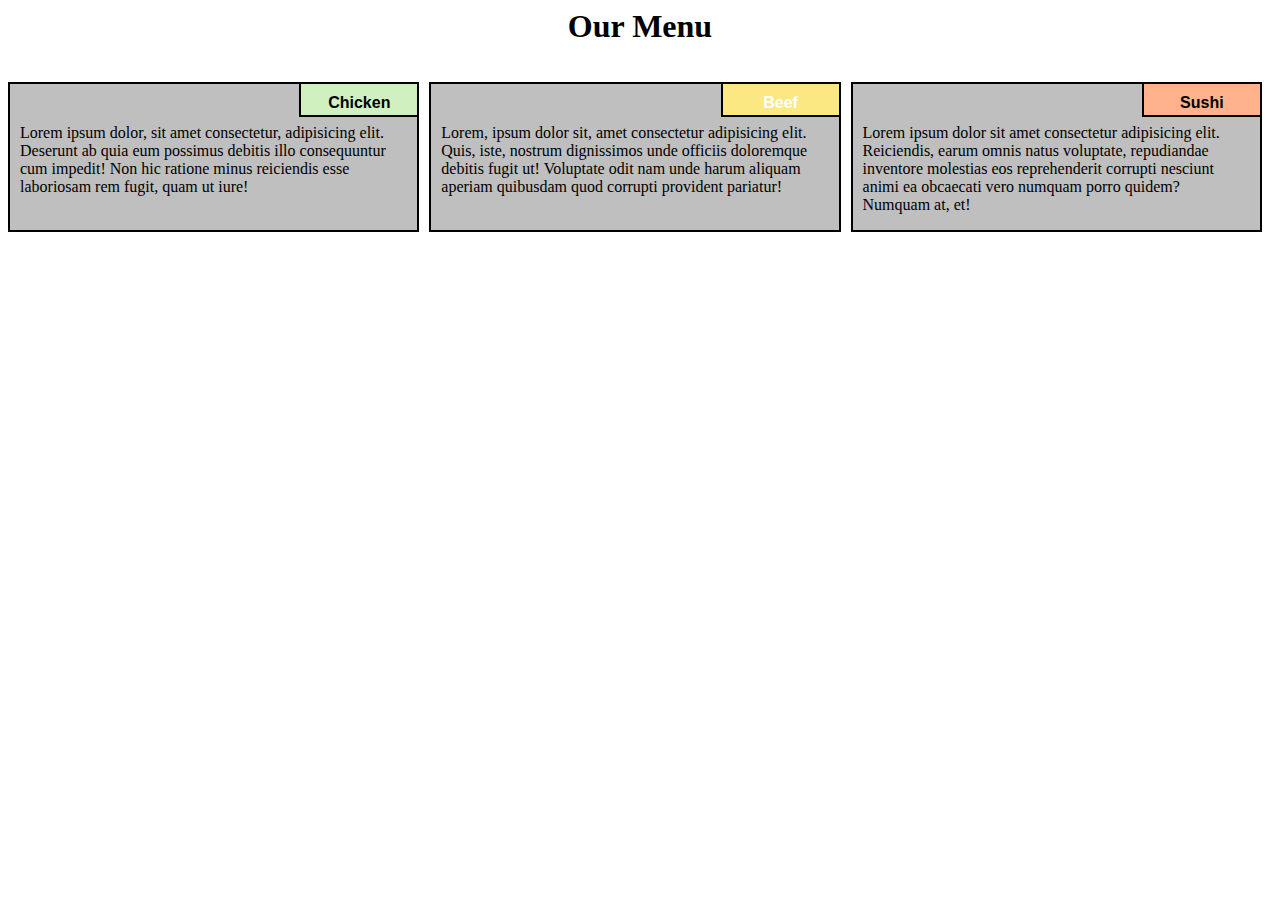
<file: coursera test 2/index.html>
<html lang="en">
<head>
	<meta charset="UTF-8">
	<meta name="viewport" content="width=device-width, initial-scale=1.0">
	 <link rel="stylesheet" href="css/style.css">
	<title>Responsive Layout</title>



</head>
<body>
	<div class="row">
	<h1>Our Menu</h1>
  <div class="col-lg-4 col-md-6 col-sm-12" id="container">
    <p>Lorem ipsum dolor, sit amet consectetur, adipisicing elit. Deserunt ab quia eum possimus debitis illo consequuntur cum impedit! Non hic ratione minus reiciendis esse laboriosam rem fugit, quam ut iure!</p>
  	<p id="p1">Chicken</p>

  	</div>

  

  <div class="col-lg-4 col-md-6 col-sm-12" id="container"><p>Lorem, ipsum dolor sit, amet consectetur adipisicing elit. Quis, iste, nostrum dignissimos unde officiis doloremque debitis fugit ut! Voluptate odit nam unde harum aliquam aperiam quibusdam quod corrupti provident pariatur!</p>

  	<p id="p2">Beef</p>

  </div>

  <div class="col-lg-4 col-md-12 col-sm-12" id="container"><p>Lorem ipsum dolor sit amet consectetur adipisicing elit. Reiciendis, earum omnis natus voluptate, repudiandae inventore molestias eos reprehenderit corrupti nesciunt animi ea obcaecati vero numquam porro quidem? Numquam at, et!</p>

  	<p  id="p3">Sushi</p>

  </div>

	</div>	

</body>
</html>
</file>
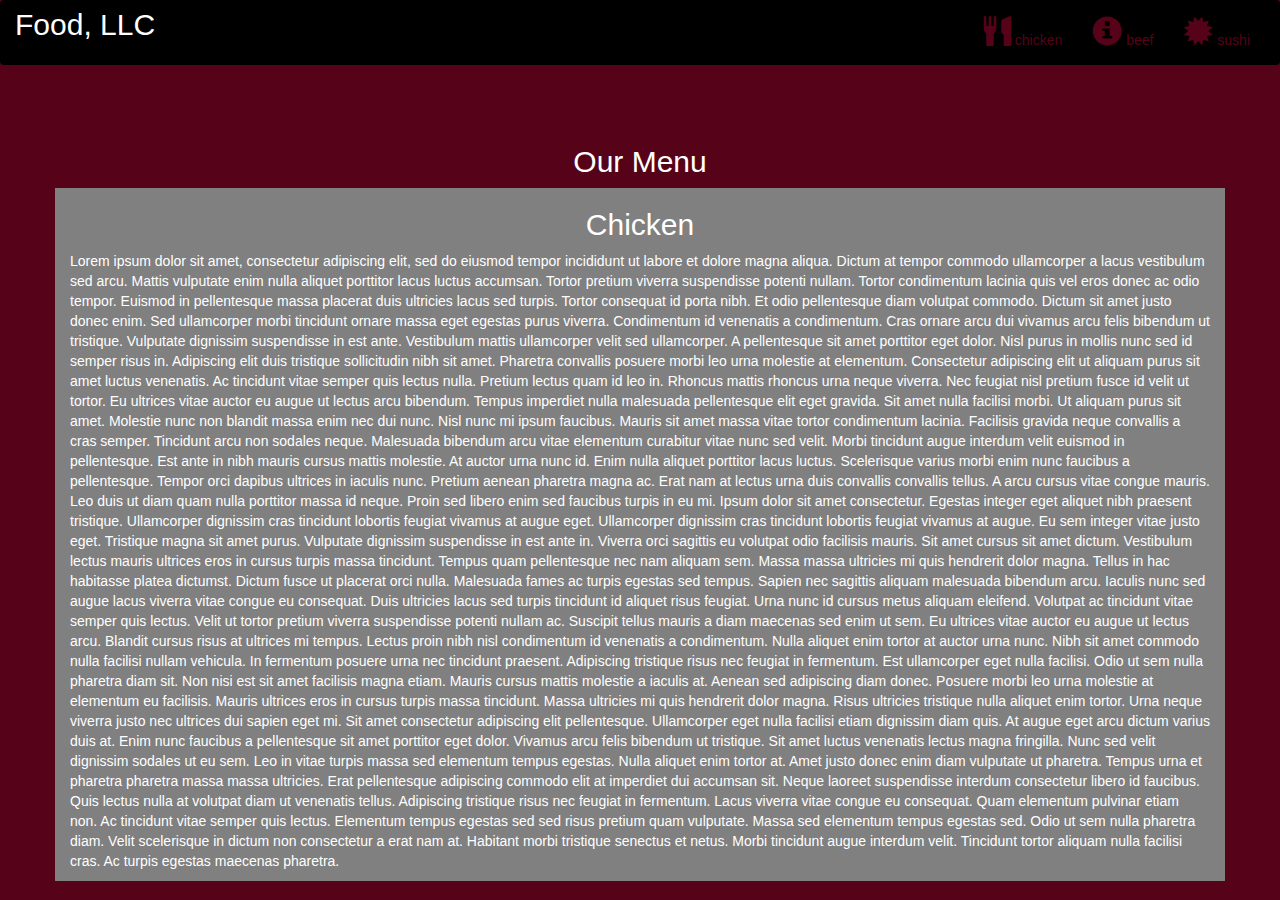
<file: mod3_solution/index.html>
<!DOCTYPE html>
<html lang="en">
<head>
  <title>Bootstrap Example</title>
  <meta charset="utf-8">
  <meta name="viewport" content="width=device-width, initial-scale=1">
  <link rel="stylesheet" href="https://maxcdn.bootstrapcdn.com/bootstrap/3.4.1/css/bootstrap.min.css">
  <link rel="stylesheet" type="text/css" href="style.css">
  <script src="https://ajax.googleapis.com/ajax/libs/jquery/3.5.1/jquery.min.js"></script>
  <script src="https://maxcdn.bootstrapcdn.com/bootstrap/3.4.1/js/bootstrap.min.js"></script>
</head>
<body>

<nav class="navbar navbar-inverse">
  <div class="container-fluid">
    <div class="navbar-header">
      <button type="button" class="navbar-toggle" data-toggle="collapse" data-target="#myNavbar">
        <span class="icon-bar"></span>
        <span class="icon-bar"></span>
        <span class="icon-bar"></span>                        
      </button>
      <a class="navbar-brand" href="#" >Food, LLC</a>
    </div>
    <div class="collapse navbar-collapse" id="myNavbar">
    
      <ul class="nav navbar-nav navbar-right" >
        <li style>
        <a href="#" > 
        <span class="glyphicon glyphicon-cutlery"></span> chicken</a>
        </li>
        <li>
        <a href="#" >
        <span class="glyphicon glyphicon-info-sign"></span> beef</a>
        </li>
        <li>
        <a href="#">
        <span class="glyphicon glyphicon-certificate"></span> sushi</a>
        </li>
      </ul>
    </div>
  </div>
</nav>
<br>
<br>  
<h1><p class="text-center">Our Menu</p></h1>


<div id="main-content" class="container">
  <div id="home-tiles" class="row">
      <div class="col-md-12 col-sm-12 col-xs-12">
            
            <p id="chickstory">
          <h2>Chicken</h2>
              Lorem ipsum dolor sit amet, consectetur adipiscing elit, sed do eiusmod tempor incididunt ut labore et dolore magna aliqua. Dictum at tempor commodo ullamcorper a lacus vestibulum sed arcu. Mattis vulputate enim nulla aliquet porttitor lacus luctus accumsan. Tortor pretium viverra suspendisse potenti nullam. Tortor condimentum lacinia quis vel eros donec ac odio tempor. Euismod in pellentesque massa placerat duis ultricies lacus sed turpis. Tortor consequat id porta nibh. Et odio pellentesque diam volutpat commodo. Dictum sit amet justo donec enim. Sed ullamcorper morbi tincidunt ornare massa eget egestas purus viverra. Condimentum id venenatis a condimentum. Cras ornare arcu dui vivamus arcu felis bibendum ut tristique. Vulputate dignissim suspendisse in est ante. Vestibulum mattis ullamcorper velit sed ullamcorper. A pellentesque sit amet porttitor eget dolor. Nisl purus in mollis nunc sed id semper risus in. Adipiscing elit duis tristique sollicitudin nibh sit amet.
              Pharetra convallis posuere morbi leo urna molestie at elementum. Consectetur adipiscing elit ut aliquam purus sit amet luctus venenatis. Ac tincidunt vitae semper quis lectus nulla. Pretium lectus quam id leo in. Rhoncus mattis rhoncus urna neque viverra. Nec feugiat nisl pretium fusce id velit ut tortor. Eu ultrices vitae auctor eu augue ut lectus arcu bibendum. Tempus imperdiet nulla malesuada pellentesque elit eget gravida. Sit amet nulla facilisi morbi. Ut aliquam purus sit amet. Molestie nunc non blandit massa enim nec dui nunc. Nisl nunc mi ipsum faucibus. Mauris sit amet massa vitae tortor condimentum lacinia. Facilisis gravida neque convallis a cras semper. Tincidunt arcu non sodales neque. Malesuada bibendum arcu vitae elementum curabitur vitae nunc sed velit. Morbi tincidunt augue interdum velit euismod in pellentesque. Est ante in nibh mauris cursus mattis molestie.
              At auctor urna nunc id. Enim nulla aliquet porttitor lacus luctus. Scelerisque varius morbi enim nunc faucibus a pellentesque. Tempor orci dapibus ultrices in iaculis nunc. Pretium aenean pharetra magna ac. Erat nam at lectus urna duis convallis convallis tellus. A arcu cursus vitae congue mauris. Leo duis ut diam quam nulla porttitor massa id neque. Proin sed libero enim sed faucibus turpis in eu mi. Ipsum dolor sit amet consectetur. Egestas integer eget aliquet nibh praesent tristique. Ullamcorper dignissim cras tincidunt lobortis feugiat vivamus at augue eget. Ullamcorper dignissim cras tincidunt lobortis feugiat vivamus at augue. Eu sem integer vitae justo eget.
              Tristique magna sit amet purus. Vulputate dignissim suspendisse in est ante in. Viverra orci sagittis eu volutpat odio facilisis mauris. Sit amet cursus sit amet dictum. Vestibulum lectus mauris ultrices eros in cursus turpis massa tincidunt. Tempus quam pellentesque nec nam aliquam sem. Massa massa ultricies mi quis hendrerit dolor magna. Tellus in hac habitasse platea dictumst. Dictum fusce ut placerat orci nulla. Malesuada fames ac turpis egestas sed tempus. Sapien nec sagittis aliquam malesuada bibendum arcu. Iaculis nunc sed augue lacus viverra vitae congue eu consequat. Duis ultricies lacus sed turpis tincidunt id aliquet risus feugiat. Urna nunc id cursus metus aliquam eleifend. Volutpat ac tincidunt vitae semper quis lectus. Velit ut tortor pretium viverra suspendisse potenti nullam ac. Suscipit tellus mauris a diam maecenas sed enim ut sem. Eu ultrices vitae auctor eu augue ut lectus arcu. Blandit cursus risus at ultrices mi tempus. Lectus proin nibh nisl condimentum id venenatis a condimentum. Nulla aliquet enim tortor at auctor urna nunc. Nibh sit amet commodo nulla facilisi nullam vehicula. In fermentum posuere urna nec tincidunt praesent. Adipiscing tristique risus nec feugiat in fermentum. Est ullamcorper eget nulla facilisi. Odio ut sem nulla pharetra diam sit. Non nisi est sit amet facilisis magna etiam. Mauris cursus mattis molestie a iaculis at. Aenean sed adipiscing diam donec. Posuere morbi leo urna molestie at elementum eu facilisis. Mauris ultrices eros in cursus turpis massa tincidunt. Massa ultricies mi quis hendrerit dolor magna. Risus ultricies tristique nulla aliquet enim tortor. Urna neque viverra justo nec ultrices dui sapien eget mi. Sit amet consectetur adipiscing elit pellentesque. Ullamcorper eget nulla facilisi etiam dignissim diam quis. At augue eget arcu dictum varius duis at. Enim nunc faucibus a pellentesque sit amet porttitor eget dolor. Vivamus arcu felis bibendum ut tristique. Sit amet luctus venenatis lectus magna fringilla. Nunc sed velit dignissim sodales ut eu sem. Leo in vitae turpis massa sed elementum tempus egestas. Nulla aliquet enim tortor at. Amet justo donec enim diam vulputate ut pharetra. Tempus urna et pharetra pharetra massa massa ultricies. Erat pellentesque adipiscing commodo elit at imperdiet dui accumsan sit. Neque laoreet suspendisse interdum consectetur libero id faucibus. Quis lectus nulla at volutpat diam ut venenatis tellus. Adipiscing tristique risus nec feugiat in fermentum. Lacus viverra vitae congue eu consequat. Quam elementum pulvinar etiam non. Ac tincidunt vitae semper quis lectus. Elementum tempus egestas sed sed risus pretium quam vulputate. Massa sed elementum tempus egestas sed. Odio ut sem nulla pharetra diam. Velit scelerisque in dictum non consectetur a erat nam at. Habitant morbi tristique senectus et netus. Morbi tincidunt augue interdum velit. Tincidunt tortor aliquam nulla facilisi cras. Ac turpis egestas maecenas pharetra.
            </p>
      </div>
    </div>
</div>

</body>
</html>
</file>
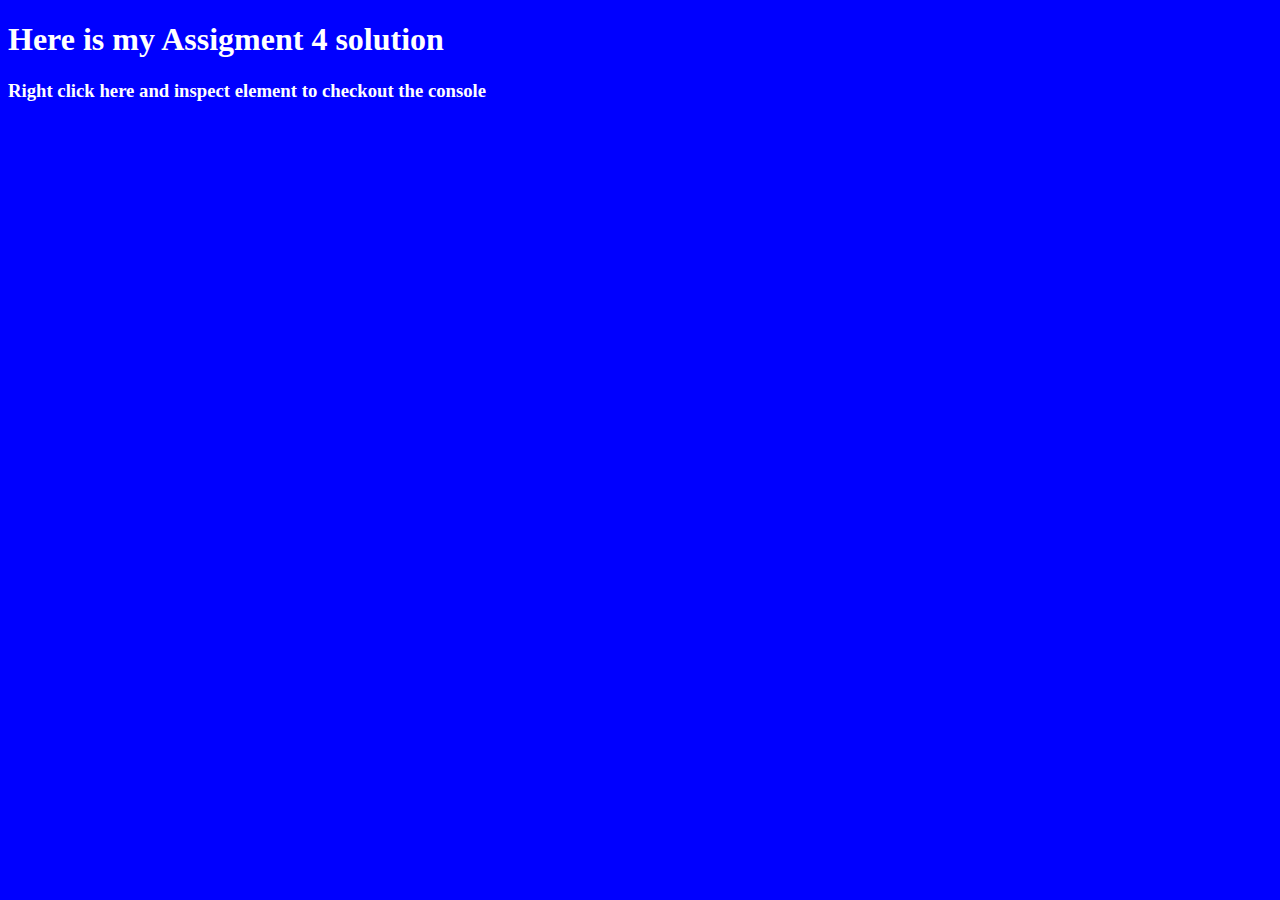
<file: mod4-solution/index.html>
<!DOCTYPE html>
<html>
<head>
	<title></title>
</head>
<body bgcolor="blue">
	<h1 style="color: white"> Here is my Assigment 4 solution</h1>

  <h3 style="color: white">Right click here and inspect element to checkout the console</h3>

	<script src="script.js">
	
		</script>
</body>
</html>
</file>
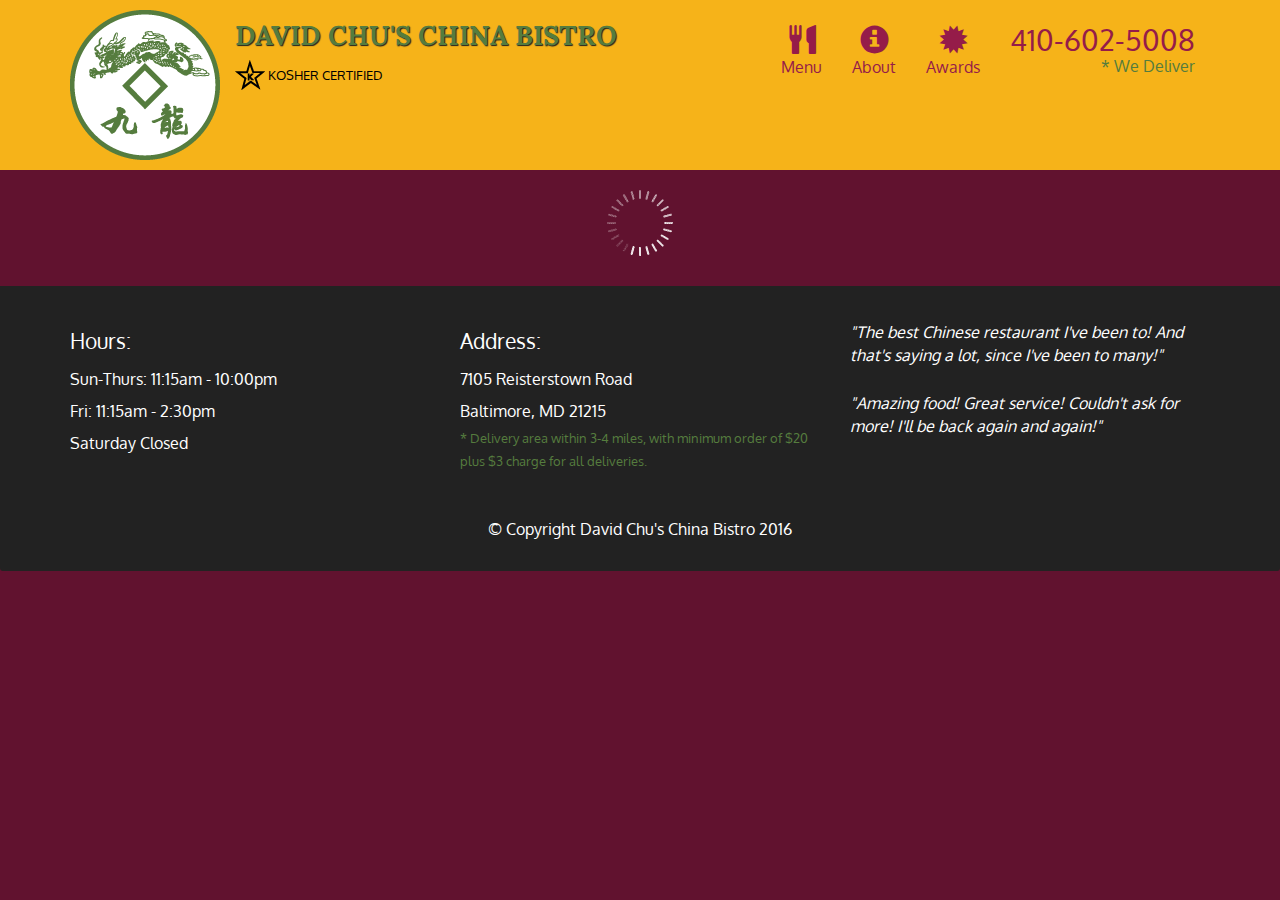
<file: mod5-solution/index.html>
<!doctype html>
<html lang="en">
  <head>
    <meta charset="utf-8">
    <meta http-equiv="X-UA-Compatible" content="IE=edge">
    <meta name="viewport" content="width=device-width, initial-scale=1">
    <title>David Chu's China Bistro</title>
    <link rel="stylesheet" href="css/bootstrap.min.css">
    <link rel="stylesheet" href="css/styles.css">
    <link href='https://fonts.googleapis.com/css?family=Oxygen:400,300,700' rel='stylesheet' type='text/css'>
    <link href='https://fonts.googleapis.com/css?family=Lora' rel='stylesheet' type='text/css'>
  </head>
<body>
  <header>
    <nav id="header-nav" class="navbar navbar-default">
      <div class="container">
        <div class="navbar-header">
          <a href="index.html" class="pull-left visible-md visible-lg">
            <div id="logo-img" alt="Logo image"></div>
          </a>

          <div class="navbar-brand">
            <a href="index.html"><h1>David Chu's China Bistro</h1></a>
            <p>
              <img src="images/star-k-logo.png" alt="Kosher certification">
              <span>Kosher Certified</span>
            </p>
          </div>

          <button id="navbarToggle" type="button" class="navbar-toggle collapsed" data-toggle="collapse" data-target="#collapsable-nav" aria-expanded="false">
            <span class="sr-only">Toggle navigation</span>
            <span class="icon-bar"></span>
            <span class="icon-bar"></span>
            <span class="icon-bar"></span>
          </button>
        </div>
        
        <div id="collapsable-nav" class="collapse navbar-collapse">
           <ul id="nav-list" class="nav navbar-nav navbar-right">
            <li id="navHomeButton" class="visible-xs active">
              <a href="index.html">
                <span class="glyphicon glyphicon-home"></span> Home</a>
            </li>
            <li id="navMenuButton">
              <a href="#" onclick="$dc.loadMenuCategories();">
                <span class="glyphicon glyphicon-cutlery"></span><br class="hidden-xs"> Menu</a>
            </li>
            <li>
              <a href="#">
                <span class="glyphicon glyphicon-info-sign"></span><br class="hidden-xs"> About</a>
            </li>
            <li>
              <a href="#">
                <span class="glyphicon glyphicon-certificate"></span><br class="hidden-xs"> Awards</a>
            </li>
            <li id="phone" class="hidden-xs">
              <a href="tel:410-602-5008">
                <span>410-602-5008</span></a><div>* We Deliver</div>
            </li>
          </ul><!-- #nav-list -->
        </div><!-- .collapse .navbar-collapse -->
      </div><!-- .container -->
    </nav><!-- #header-nav -->
  </header>

  <div id="call-btn" class="visible-xs">
    <a class="btn" href="tel:410-602-5008">
    <span class="glyphicon glyphicon-earphone"></span>
    410-602-5008
    </a>
  </div>
  <div id="xs-deliver" class="text-center visible-xs">* We Deliver</div>

  <div id="main-content" class="container"></div>

  <footer class="panel-footer">
    <div class="container">
      <div class="row">
        <section id="hours" class="col-sm-4">
          <span>Hours:</span><br>
          Sun-Thurs: 11:15am - 10:00pm<br>
          Fri: 11:15am - 2:30pm<br>
          Saturday Closed
          <hr class="visible-xs">
        </section>
        <section id="address" class="col-sm-4">
          <span>Address:</span><br>
          7105 Reisterstown Road<br>
          Baltimore, MD 21215
          <p>* Delivery area within 3-4 miles, with minimum order of $20 plus $3 charge for all deliveries.</p>
          <hr class="visible-xs">
        </section>
        <section id="testimonials" class="col-sm-4">
          <p>"The best Chinese restaurant I've been to! And that's saying a lot, since I've been to many!"</p>
          <p>"Amazing food! Great service! Couldn't ask for more! I'll be back again and again!"</p>
        </section>
      </div>
      <div class="text-center">&copy; Copyright David Chu's China Bistro 2016</div>
    </div>
  </footer>

  <!-- jQuery (Bootstrap JS plugins depend on it) -->
  <script src="js/jquery-2.1.4.min.js"></script>
  <script src="js/bootstrap.min.js"></script>
  <script src="js/ajax-utils.js"></script>
  <script src="js/script.js"></script>
</body>
</html>
</file>
<file: coursera test 2/css/style.css>
*{
  box-sizing: border-box;
}

h1{
  text-align: center;
}

p {
  background-color: #bfbfbf;
  border: 2px solid black;
  height: 150px;
  margin-right: 10px;
  padding: 40px 10px 5px 10px;
  overflow: hidden;
}


#container {
  position: relative;
  
}

#p1 {
  background-color: #D0F0C0;
  position: absolute;
  top: 0;
  right: 0;
  font-weight: bold;
  height: 35px;
  width: 120px;
  padding: 10px;
  text-align: center;
  font-family: Arial, Helvetica, sans-serif;

}
#p2 {
  background-color:#FCE883;
  color: white;
  position: absolute;
  top: 0;
  right: 0;
  font-weight: bold;
  height: 35px;
  width: 120px;
  padding: 10px;
  text-align: center;
  font-family: Arial, Helvetica, sans-serif;

}
#p3 {
 background-color: #FFB28B;
  position: absolute;
  top: 0;
  right: 0;
  font-weight: bold;
  height: 35px;
  width: 120px;
  padding: 10px;
  text-align: center;
  font-family: Arial, Helvetica, sans-serif;

}


.row {
  width: 100%;

}


/********** Large devices only **********/
@media (min-width: 992px) {
  .col-lg-1, .col-lg-2, .col-lg-3, .col-lg-4, .col-lg-5, .col-lg-6, .col-lg-7, .col-lg-8, .col-lg-9, .col-lg-10, .col-lg-11, .col-lg-12 {
    float: left;
  }
  .col-lg-1 {
    width: 8.33%;
  }
  .col-lg-2 {
    width: 16.66%;
  }
  .col-lg-3 {
    width: 25%;
  }
  .col-lg-4 {
    width: 33.33%;
  
  }
  .col-lg-5 {
    width: 41.66%;
  }
  .col-lg-6 {
    width: 50%;
  }
  .col-lg-7 {
    width: 58.33%;
  }
  .col-lg-8 {
    width: 66.66%;
  }
  .col-lg-9 {
    width: 74.99%;
  }
  .col-lg-10 {
    width: 83.33%;
  }
  .col-lg-11 {
    width: 91.66%;
  }
  .col-lg-12 {
    width: 100%;
  }

  
}

/********** Medium devices only **********/
@media (min-width: 768px) and (max-width: 991px) {
  .col-md-1, .col-md-2, .col-md-3, .col-md-4, .col-md-5, .col-md-6, .col-md-7, .col-md-8, .col-md-9, .col-md-10, .col-md-11, .col-md-12 {
    float: left;
   
  }
  .col-md-1 {
    width: 8.33%;
  }
  .col-md-2 {
    width: 16.66%;
  }
  .col-md-3 {
    width: 25%;
  }
  .col-md-4 {
    width: 33.33%;
  }
  .col-md-5 {
    width: 41.66%;
  }
  .col-md-6 {
    width: 50%;
  }
  .col-md-7 {
    width: 58.33%;
  }
  .col-md-8 {
    width: 66.66%;
  }
  .col-md-9 {
    width: 74.99%;
  }
  .col-md-10 {
    width: 83.33%;
  }
  .col-md-11 {
    width: 91.66%;
  }
  .col-md-12 {
    width: 100%;
  }
}

/********** Mobile only **********/
@media (max-width: 767px) {
  .col-sm-1, .col-sm-2, .col-sm-3, .col-sm-4, .col-sm-5, .col-sm-6, .col-sm-7, .col-sm-8, .col-sm-9, .col-sm-10, .col-sm-11, .col-sm-12 {
    float: left;
  }
  .col-sm-1 {
    width: 8.33%;
  }
  .col-sm-2 {
    width: 16.66%;
  }
  .col-sm-3 {
    width: 25%;
  }
  .col-sm-4 {
    width: 33.33%;
  
  }
  .col-sm-5 {
    width: 41.66%;
  }
  .col-sm-6 {
    width: 50%;
  }
  .col-sm-7 {
    width: 58.33%;
  }
  .col-sm-8 {
    width: 66.66%;
  }
  .col-sm-9 {
    width: 74.99%;
  }
  .col-sm-10 {
    width: 83.33%;
  }
  .col-sm-11 {
    width: 91.66%;
  }
  .col-sm-12 {
    width: 100%;
  }

  
}
</file>
<file: mod3_solution/style.css>
*{
	margin: 0;
	padding: 0;
	
}
.navbar{

border: none;
background-color: black;
color: #560319;
}
body{
	background-color: #560319;
	color: white;
}
.glyphicon{
	font-size: 30px;
	color:#560319; 
}

.center{
	width: 90%;
	background-color: grey;

}
.container
{
	background-color: grey;
}
.text-center{
	font-size: 30px;
}

h2{
	text-align: center;
}
#myNavbar ul li a {
	color: #560319;
}
.navbar-brand{
font-size: 30px;	
}
</file>
<file: mod5-solution/css/styles.css>
body {
  font-size: 16px;
  color: #fff;
  background-color: #61122f;
  font-family: 'Oxygen', sans-serif;
}

/** HEADER **/
#header-nav {
  background-color: #f6b319;
  border-radius: 0;
  border: 0;
}

#logo-img {
  background: url('../images/restaurant-logo_large.png') no-repeat;
  width: 150px;
  height: 150px;
  margin: 10px 15px 10px 0;
}

.navbar-brand {
  padding-top: 25px;
}
.navbar-brand h1 { /* Restaurant name */
  font-family: 'Lora', serif;
  color: #557c3e;
  font-size: 1.5em;
  text-transform: uppercase;
  font-weight: bold;
  text-shadow: 1px 1px 1px #222;
  margin-top: 0;
  margin-bottom: 0;
  line-height: .75;
}
.navbar-brand a:hover, .navbar-brand a:focus {
  text-decoration: none;
}
.navbar-brand p { /* Kosher cert */
  color: #000;
  text-transform: uppercase;
  font-size: .7em;
  margin-top: 15px;
}
.navbar-brand p span { /* Star-K */
  vertical-align: middle;
}

#nav-list {
  margin-top: 10px;
}
#nav-list a {
  color: #951C49;
  text-align: center;
}
#nav-list a:hover {
  background: #E7E7E7;
}
#nav-list a span {
  font-size: 1.8em;
}

#phone {
  margin-top: 5px;
}
#phone a { /* Phone number */
  text-align: right;
  padding-bottom: 0;
}
#phone div { /* We Deliver */
  color: #557c3e;
  text-align: right;
  padding-right: 15px;
}

.navbar-header button.navbar-toggle, .navbar-header .icon-bar {
  border: 1px solid #61122f;
}
.navbar-header button.navbar-toggle {
  clear: both;
  margin-top: -30px;
}
/* END HEADER */

/* FOOTER */
.panel-footer {
  margin-top: 30px;
  padding-top: 35px;
  padding-bottom: 30px;
  background-color: #222;
  border-top: 0;
}
.panel-footer div.row {
  margin-bottom: 35px;
}
#hours, #address {
  line-height: 2;
}
#hours > span, #address > span {
  font-size: 1.3em;
}
#address p {
  color: #557c3e;
  font-size: .8em;
  line-height: 1.8;
}
#testimonials {
  font-style: italic;
}
#testimonials p:nth-child(2) {
  margin-top: 25px;
}
/* END FOOTER */



/* HOME PAGE */
.container .jumbotron {
  box-shadow: 0 0 50px #3F0C1F;
  border: 2px solid #3F0C1F;
}

#menu-tile, #specials-tile, #map-tile {
  height: 250px;
  width: 100%;
  margin-bottom: 15px;
  position: relative;
  border: 2px solid #3F0C1F;
  overflow: hidden;
}
#menu-tile:hover, #specials-tile:hover, #map-tile:hover {
  box-shadow: 0 1px 5px 1px #cccccc;
}
#menu-tile {
  background: url('../images/menu-tile.jpg') no-repeat;
  background-position: center;
}
#specials-tile {
  background: url('../images/specials-tile.jpg') no-repeat;
  background-position: center;
}
#menu-tile span, #specials-tile span, #map-tile span {
  position: absolute;
  bottom: 0;
  right: 0;
  width: 100%;
  text-align: center;
  font-size: 1.6em;
  text-transform: uppercase;
  background-color: #000;
  color: #fff;
  opacity: .8;
}
/* END HOME PAGE */

/* MENU CATEGORIES PAGE */
.category-tile { 
  position: relative;
  border: 2px solid #3F0C1F;
  overflow: hidden;
  width: 200px;
  height: 200px;
  margin: 0 auto 15px;
}
.category-tile span {
  position: absolute;
  bottom: 0;
  right: 0;
  width: 100%;
  text-align: center;
  font-size: 1.2em;
  text-transform: uppercase;
  background-color: #000;
  color: #fff;
  opacity: .8;
}
.category-tile:hover {
  box-shadow: 0 1px 5px 1px #cccccc;
}

#menu-categories-title + div {
  margin-bottom: 50px;
}
/* END MENU CATEGORIES PAGE */

/* SINGLE CATEGORY PAGE */
.menu-item-tile {
  margin-bottom: 25px;
}
.menu-item-tile hr {
  width: 80%;
}
.menu-item-tile .menu-item-price {
  font-size: 1.1em;
  text-align: right;
  margin-top: -15px;
  margin-right: -15px;
}
.menu-item-tile .menu-item-price span {
  font-size: .6em;
}
.menu-item-photo {
  position: relative;
  border: 2px solid #3F0C1F; 
  overflow: hidden;
  padding: 0;
  margin-right: -15px;
  margin-left: auto;
  margin-bottom: 20px;
  max-width: 250px;
}
.menu-item-photo div {
  position: absolute;
  bottom: 0;
  right: 0;
  width: 80px;
  background-color: #557c3e;
  text-align: center;
}
.menu-item-description {
  padding-right: 30px;
}
h3.menu-item-title {
  margin: 0 0 10px;
}
.menu-item-details {
  font-size: .9em;
  font-style: italic;
}
/* END SINGLE CATEGORY PAGE */


/********** Large devices only **********/
@media (min-width: 1200px) {
  .container .jumbotron {
    background: url('../images/jumbotron_1200.jpg') no-repeat;
    height: 675px;
  }
}

/********** Medium devices only **********/
@media (min-width: 992px) and (max-width: 1199px) {
  /* Header */
  #logo-img {
    background: url('../images/restaurant-logo_medium.png') no-repeat;
    width: 100px;
    height: 100px;
    margin: 5px 5px 5px 0;
  }
  /* End Header */

  /* Home Page */
  .container .jumbotron {
    background: url('../images/jumbotron_992.jpg') no-repeat;
    height: 558px;
  }
  /* End Home Page */
}

/********** Small devices only **********/
@media (min-width: 768px) and (max-width: 991px) {
  /* Home Page */
  .container .jumbotron {
    background: url('../images/jumbotron_768.jpg') no-repeat;
    height: 432px;
  }
  /* End Home Page */
}

/********** Extra small devices only **********/
@media (max-width: 767px) {
  /* Header */
  .navbar-brand {
    padding-top: 10px;
    height: 80px;
  }
  .navbar-brand h1 { /* Restaurant name */
    padding-top: 10px;
    font-size: 5vw; /* 1vw = 1% of viewport width */
  }
  .navbar-brand p { /* Kosher cert */
    font-size: .6em;
    margin-top: 12px;
  }
  .navbar-brand p img { /* Star-K */
    height: 20px;
  }

  #collapsable-nav a { /* Collapsed nav menu text */
    font-size: 1.2em;
  }
  #collapsable-nav a span { /* Collapsed nav menu glyph */
    font-size: 1em;
    margin-right: 5px;
  }

  #call-btn > a {
    font-size: 1.5em;
    display: block;
    margin: 0 20px;
    padding: 10px;
    border: 2px solid #fff;
    background-color: #f6b319;
    color: #951c49;
  }
  #xs-deliver {
    margin-top: 5px;
    font-size: .7em;
    letter-spacing: .1em;
    text-transform: uppercase;
  }
  /* End Header */

  /* Footer */
  .panel-footer section {
    margin-bottom: 30px;
    text-align: center;
  }
  .panel-footer section:nth-child(3) {
    margin-bottom: 0; /* margin already exists on the whole row */
  }
  .panel-footer section hr {
    width: 50%;
  }
  /* End Footer */

  /* Home Page */
  .container .jumbotron {
    margin-top: 30px;
    padding: 0;
  }
  #menu-tile, #specials-tile {
    width: 360px;
    margin: 0 auto 15px;
  }

  .menu-item-photo {
    margin-right: auto;
  }
  .menu-item-tile .menu-item-price {
    text-align: center;
  }
  .menu-item-description {
    text-align: center;;
  }
}


/********** Super extra small devices Only :-) (e.g., iPhone 4) **********/
@media (max-width: 479px) {
  /* Header */
  .navbar-brand h1 { /* Restaurant name */
    padding-top: 5px;
    font-size: 6vw;
  }
  /* End Header */
  
  /* Home page */
  #menu-tile, #specials-tile {
    width: 280px;
    margin: 0 auto 15px;
  }

  .col-xxs-12 {
    position: relative;
    min-height: 1px;
    padding-right: 15px;
    padding-left: 15px;
    float: left;
    width: 100%;
  }
}
</file>
